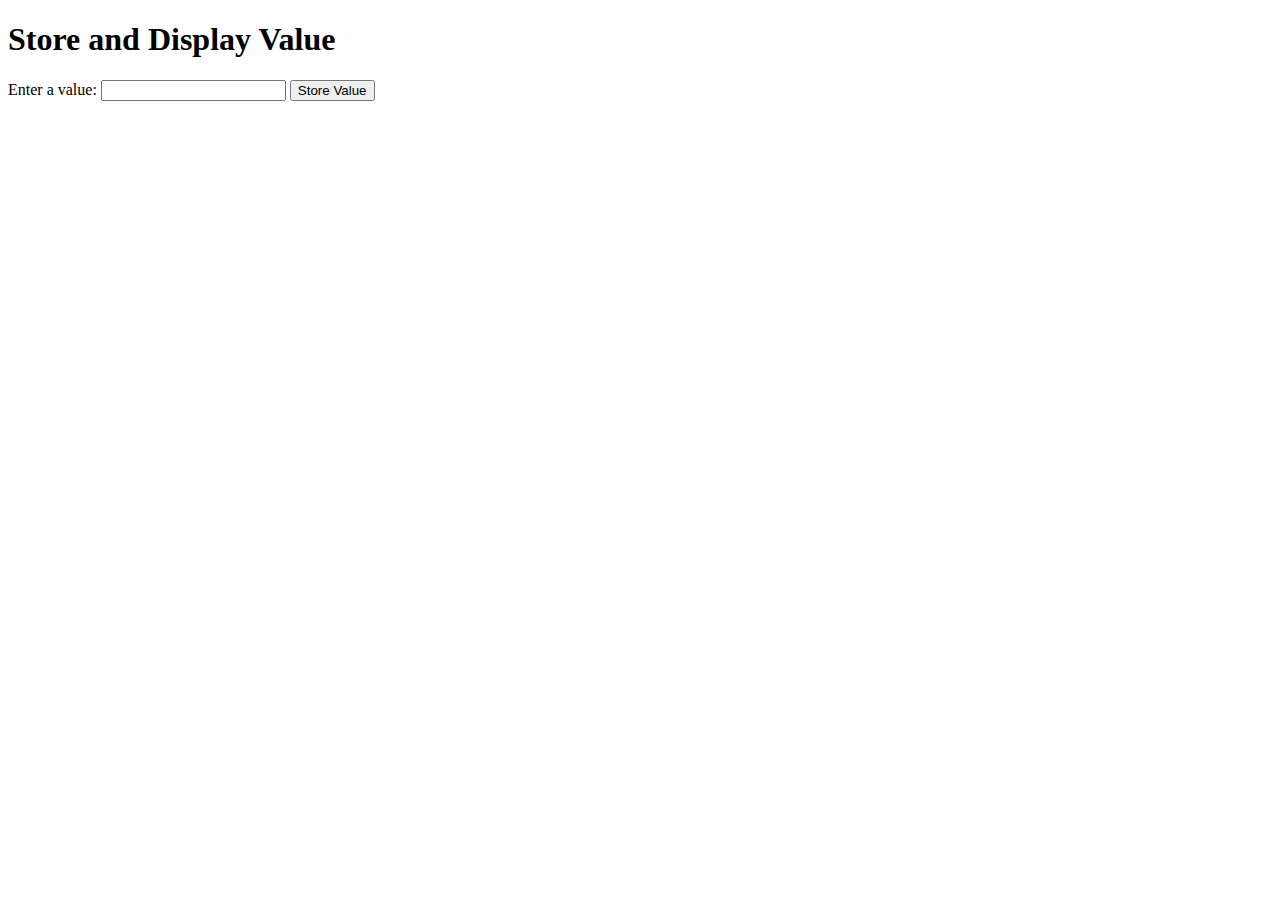
<file: web & NLP/GET method/index.html>
<!DOCTYPE html>
<html>
<head>
    <title>Store and Display Value</title>
</head>
<body>
    <h1>Store and Display Value</h1>
    
    <form action="store.php" method="GET">
        <label for="value">Enter a value:</label>
        <input type="text" name="value" id="value">
        <button type="submit">Store Value</button>
    </form>
    
</body>
</html>
</file>
